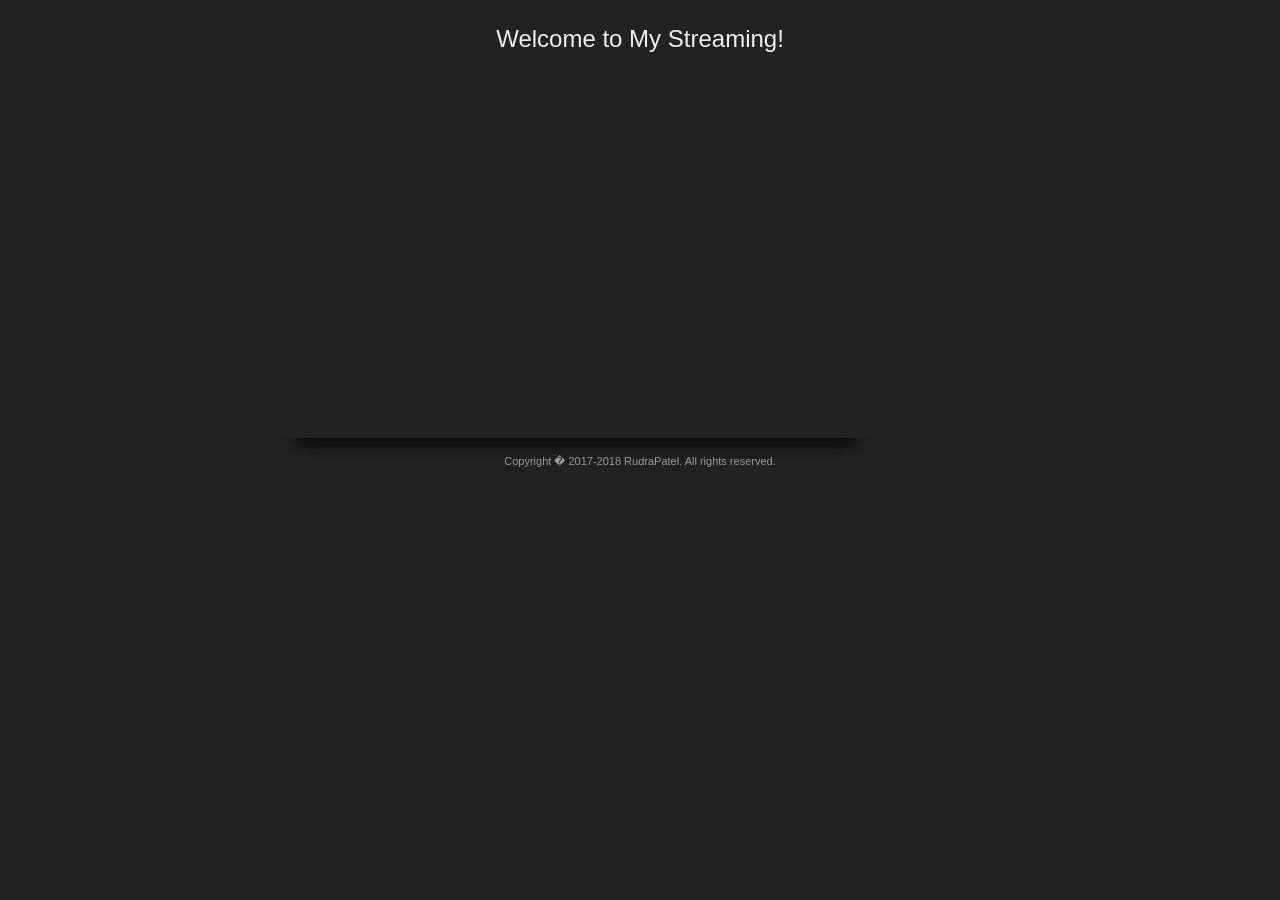
<file: yendifplayer/index1.html>
<!DOCTYPE html>
<html xmlns="http://www.w3.org/1999/xhtml">
    <head>
        <meta charset="utf-8"/>
        <meta name="viewport" content="width=device-width, initial-scale=1.0"/>
        <title>Demo! Video Player</title>

        <style type="text/css">
            html, body {
                width:100%;
                background-color:#222;
                margin:0 auto;
                color:#999;
                font-family:"Trebuchet MS", Arial, Helvetica, sans-serif;
            }
            h2 {
                color:#EEE;
            }
            h2, h3 {
                margin:25px auto;
                font-weight:normal;
                text-align:center;
            }
            h3 a {
                color:#DDD;
            }
            .main {
                display:block;
                width:60%;
                margin:0 auto;
                padding:0;
            }
            .yendifplayer {
                -webkit-box-shadow:0 45px 20px -40px #000;
                -moz-box-shadow:0 45px 20px -40px #000;
                box-shadow:0 45px 20px -40px #000;
            }
            .footer {
                width:100%;
                margin:0 auto;
                padding:10px 0px;
            }
            .footer p {
                margin:7px 0;
                padding:0;
                text-align:center;
                font-size:11px;
            }
        </style>
    </head>
    <body>
        <h2>Welcome to My Streaming!</h2>
        <div class="main">
            <script src="http://localhost/test/yendifplayer/embed.js"></script><div style="width:640px; height:360px;" id="15427993038681" class="yendifplayer" data-poster="http://img.youtube.com/vi/5V0yaoQRzEA/0.jpg" data-origin="http://localhost/"><video id="yf-engine-15427993038681" x-webkit-airplay="allow" class="yf-engine"><source type="video/youtube" src="https://www.youtube.com/watch?v=5V0yaoQRzEA"></video></div>
        </div>
        <div class="footer">
            <p>Copyright � 2017-2018 RudraPatel. All rights reserved.</p>
        </div>
    </body>
</html>
</file>
